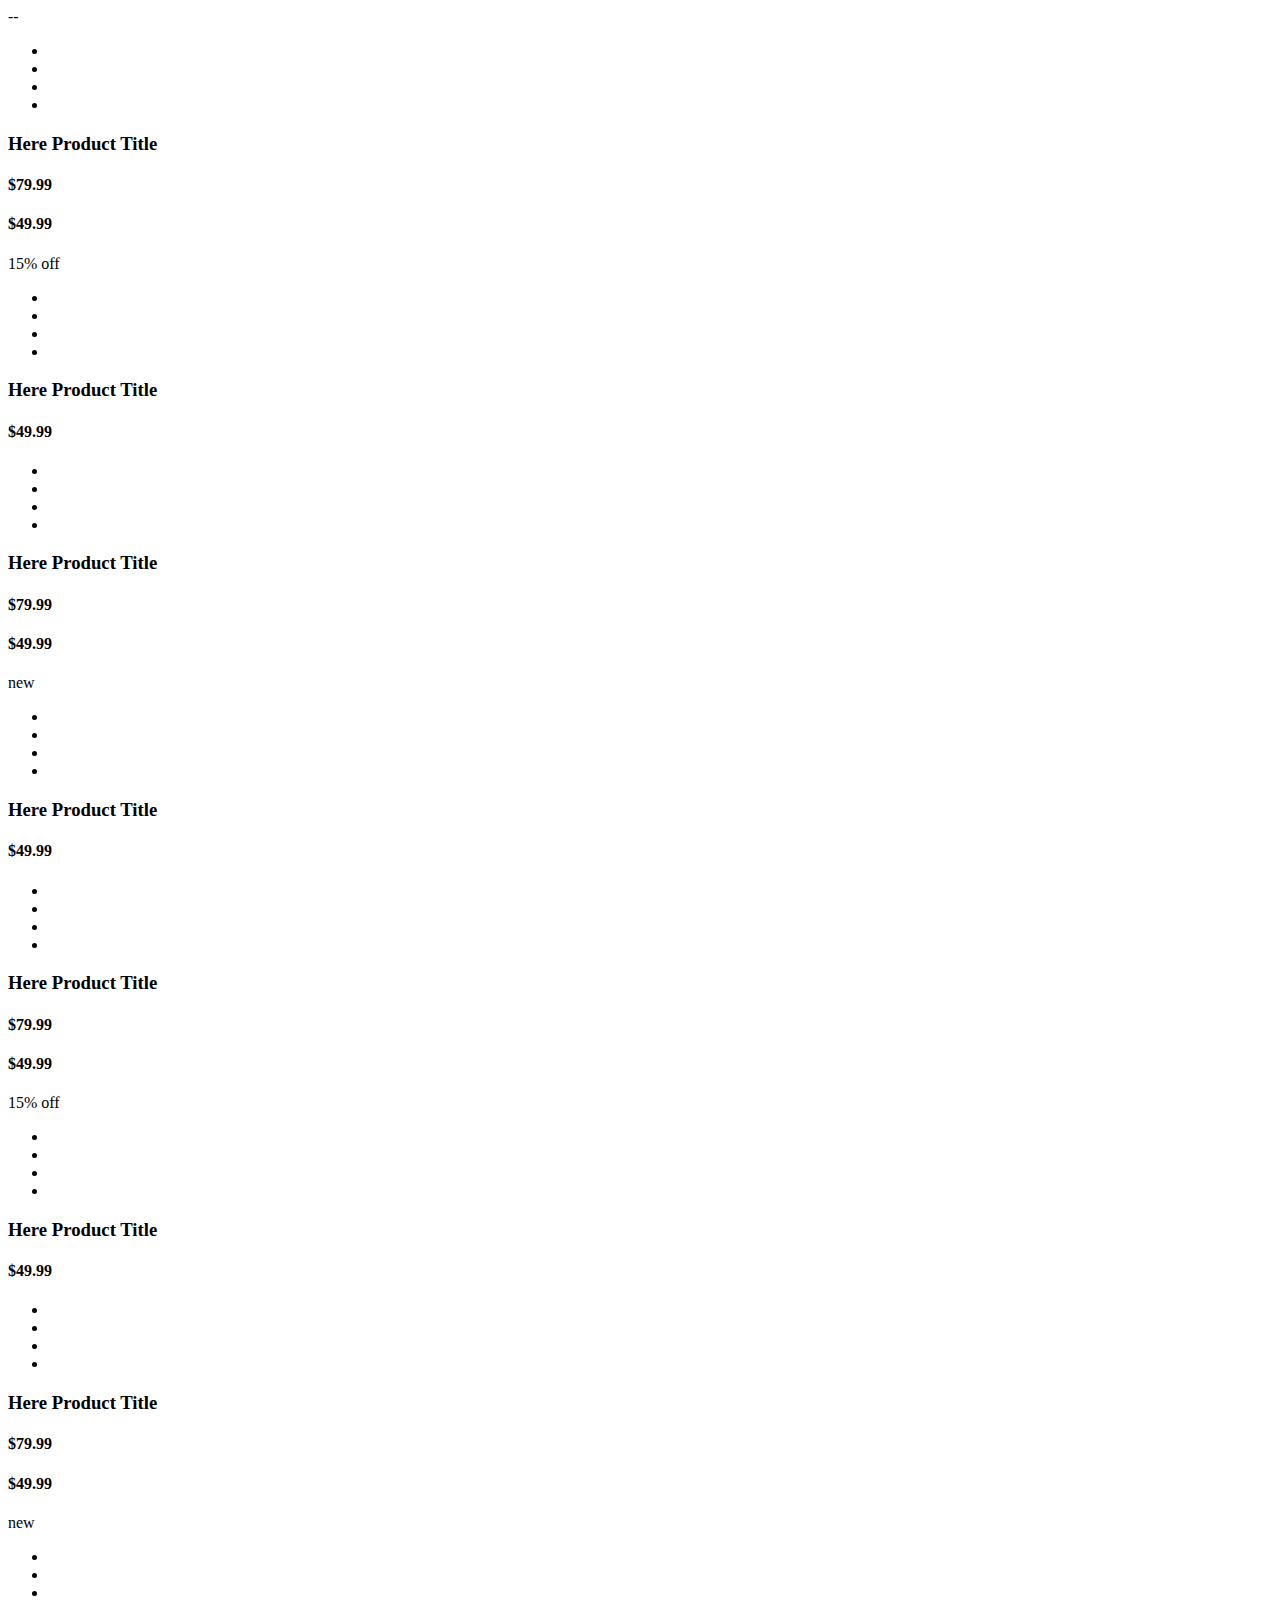
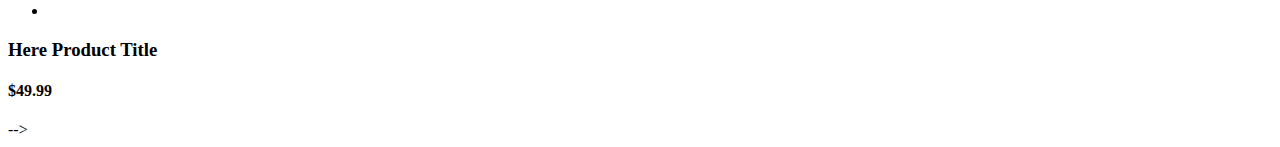
<file: Product.html>
<!-- <!DOCTYPE html>
<html lang="en">
<head>
    <meta charset="UTF-8">
    <meta http-equiv="X-UA-Compatible" content="IE=edge">
    <meta name="viewport" content="width=device-width, initial-scale=1.0">
    <title>Product</title>
    <link rel="stylesheet" href="product.css">
    <link rel="stylesheet" href="STYLE.CSS">
    <style>
        * {
            width: 100%;
        }
        
        /* body {
            padding-left: 3rem;
        } */
        
        .center {
            margin: auto;
            text-align: center;
            justify-items: center;
            align-items: center;
        }
        
        .sha {
            margin-top: -550px;
            margin-left: 25px;
        }
    </style>
</head>
<body>
    <div class="container">
        <header class="nav" id="and_menor">
            <div class="nav-container-content">
                <nav class="navbar center">
                    <a href="Product.html">Product</a>
                </nav>
            </div>
        </header>
    </div>

    <section class="section-products">
		<div class="container">
				<div class="row justify-content-center text-center">
						<div class="col-md-8 col-lg-6">
								<div class="header">
										<h3>Featured Product</h3>
										<h2>Popular Products</h2>
								</div>
						</div>
				</div>
				<div class="row">
						Single Product -->
						--<div class="col-md-6 col-lg-4 col-xl-3">
								<div id="product-1" class="single-product">
										<div class="part-1">
												<ul>
														<li><a href="#"><i class="fas fa-shopping-cart"></i></a></li>
														<li><a href="#"><i class="fas fa-heart"></i></a></li>
														<li><a href="#"><i class="fas fa-plus"></i></a></li>
														<li><a href="#"><i class="fas fa-expand"></i></a></li>
												</ul>
										</div>
										<div class="part-2">
												<h3 class="product-title">Here Product Title</h3>
												<h4 class="product-old-price">$79.99</h4>
												<h4 class="product-price">$49.99</h4>
										</div>
								</div>
						</div>
						<!-- Single Product -->
						<div class="col-md-6 col-lg-4 col-xl-3">
								<div id="product-2" class="single-product">
										<div class="part-1">
												<span class="discount">15% off</span>
												<ul>
														<li><a href="#"><i class="fas fa-shopping-cart"></i></a></li>
														<li><a href="#"><i class="fas fa-heart"></i></a></li>
														<li><a href="#"><i class="fas fa-plus"></i></a></li>
														<li><a href="#"><i class="fas fa-expand"></i></a></li>
												</ul>
										</div>
										<div class="part-2">
												<h3 class="product-title">Here Product Title</h3>
												<h4 class="product-price">$49.99</h4>
										</div>
								</div>
						</div>
						<!-- Single Product -->
						<div class="col-md-6 col-lg-4 col-xl-3">
								<div id="product-3" class="single-product">
										<div class="part-1">
												<ul>
														<li><a href="#"><i class="fas fa-shopping-cart"></i></a></li>
														<li><a href="#"><i class="fas fa-heart"></i></a></li>
														<li><a href="#"><i class="fas fa-plus"></i></a></li>
														<li><a href="#"><i class="fas fa-expand"></i></a></li>
												</ul>
										</div>
										<div class="part-2">
												<h3 class="product-title">Here Product Title</h3>
												<h4 class="product-old-price">$79.99</h4>
												<h4 class="product-price">$49.99</h4>
										</div>
								</div>
						</div>
						<!-- Single Product -->
						<div class="col-md-6 col-lg-4 col-xl-3">
								<div id="product-4" class="single-product">
										<div class="part-1">
												<span class="new">new</span>
												<ul>
														<li><a href="#"><i class="fas fa-shopping-cart"></i></a></li>
														<li><a href="#"><i class="fas fa-heart"></i></a></li>
														<li><a href="#"><i class="fas fa-plus"></i></a></li>
														<li><a href="#"><i class="fas fa-expand"></i></a></li>
												</ul>
										</div>
										<div class="part-2">
												<h3 class="product-title">Here Product Title</h3>
												<h4 class="product-price">$49.99</h4>
										</div>
								</div>
						</div>
						<!-- Single Product -->
						<div class="col-md-6 col-lg-4 col-xl-3">
								<div id="product-1" class="single-product">
										<div class="part-1">
												<ul>
														<li><a href="#"><i class="fas fa-shopping-cart"></i></a></li>
														<li><a href="#"><i class="fas fa-heart"></i></a></li>
														<li><a href="#"><i class="fas fa-plus"></i></a></li>
														<li><a href="#"><i class="fas fa-expand"></i></a></li>
												</ul>
										</div>
										<div class="part-2">
												<h3 class="product-title">Here Product Title</h3>
												<h4 class="product-old-price">$79.99</h4>
												<h4 class="product-price">$49.99</h4>
										</div>
								</div>
						</div>
						<!-- Single Product -->
						<div class="col-md-6 col-lg-4 col-xl-3">
								<div id="product-2" class="single-product">
										<div class="part-1">
												<span class="discount">15% off</span>
												<ul>
														<li><a href="#"><i class="fas fa-shopping-cart"></i></a></li>
														<li><a href="#"><i class="fas fa-heart"></i></a></li>
														<li><a href="#"><i class="fas fa-plus"></i></a></li>
														<li><a href="#"><i class="fas fa-expand"></i></a></li>
												</ul>
										</div>
										<div class="part-2">
												<h3 class="product-title">Here Product Title</h3>
												<h4 class="product-price">$49.99</h4>
										</div>
								</div>
						</div>
						<!-- Single Product -->
						<div class="col-md-6 col-lg-4 col-xl-3">
								<div id="product-3" class="single-product">
										<div class="part-1">
												<ul>
														<li><a href="#"><i class="fas fa-shopping-cart"></i></a></li>
														<li><a href="#"><i class="fas fa-heart"></i></a></li>
														<li><a href="#"><i class="fas fa-plus"></i></a></li>
														<li><a href="#"><i class="fas fa-expand"></i></a></li>
												</ul>
										</div>
										<div class="part-2">
												<h3 class="product-title">Here Product Title</h3>
												<h4 class="product-old-price">$79.99</h4>
												<h4 class="product-price">$49.99</h4>
										</div>
								</div>
						</div>
						<!-- Single Product -->
						<div class="col-md-6 col-lg-4 col-xl-3">
								<div id="product-4" class="single-product">
										<div class="part-1">
												<span class="new">new</span>
												<ul>
														<li><a href="#"><i class="fas fa-shopping-cart"></i></a></li>
														<li><a href="#"><i class="fas fa-heart"></i></a></li>
														<li><a href="#"><i class="fas fa-plus"></i></a></li>
														<li><a href="#"><i class="fas fa-expand"></i></a></li>
												</ul>
										</div>
										<div class="part-2">
												<h3 class="product-title">Here Product Title</h3>
												<h4 class="product-price">$49.99</h4>
										</div>
								</div>
						</div>
				</div>
		</div>
</section>


    
</body>
</html> -->
</file>
<file: product.css>
body {
    background-color: rgb(0, 0, 0); 
    color: white;
 }

 @import url('https://fonts.googleapis.com/css2?family=Poppins:wght@400;500&display=swap');


a,
a:hover {
    text-decoration: none;
    color: inherit;
}

.section-products {
    padding: 80px 0 54px;
}

.section-products .header {
    margin-bottom: 50px;
}

.section-products .header h3 {
    font-size: 1rem;
    color: #fe302f;
    font-weight: 500;
}

.section-products .header h2 {
    font-size: 2.2rem;
    font-weight: 400;
    color: #444444; 
}

.section-products .single-product {
    margin-bottom: 26px;
}

.section-products .single-product .part-1 {
    position: relative;
    height: 290px;
    max-height: 290px;
    margin-bottom: 20px;
    overflow: hidden;
}

.section-products .single-product .part-1::before {
		position: absolute;
		content: "";
		top: 0;
		left: 0;
		width: 100%;
		height: 100%;
		z-index: -1;
		transition: all 0.3s;
}

.section-products .single-product:hover .part-1::before {
		transform: scale(1.2,1.2) rotate(5deg);
}

.section-products #product-1 .part-1::before {
    background: url("/img/Main_a66bce90-71a9-4c4f-9469-078ec70933e0_grande.webp") no-repeat center;
    background-size: cover;
		transition: all 0.3s;
}

.section-products #product-2 .part-1::before {
    background: url("https://i.ibb.co/cLnZjnS/2.jpg") no-repeat center;
    background-size: cover;
}

.section-products #product-3 .part-1::before {
    background: url("https://i.ibb.co/L8Nrb7p/1.jpg") no-repeat center;
    background-size: cover;
}

.section-products #product-4 .part-1::before {
    background: url("https://i.ibb.co/cLnZjnS/2.jpg") no-repeat center;
    background-size: cover;
}

.section-products .single-product .part-1 .discount,
.section-products .single-product .part-1 .new {
    position: absolute;
    top: 15px;
    left: 20px;
    color: #ffffff;
    background-color: #fe302f;
    padding: 2px 8px;
    text-transform: uppercase;
    font-size: 0.85rem;
}

.section-products .single-product .part-1 .new {
    left: 0;
    background-color: #444444;
}

.section-products .single-product .part-1 ul {
    position: absolute;
    bottom: -41px;
    left: 20px;
    margin: 0;
    padding: 0;
    list-style: none;
    opacity: 0;
    transition: bottom 0.5s, opacity 0.5s;
}

.section-products .single-product:hover .part-1 ul {
    bottom: 30px;
    opacity: 1;
}

.section-products .single-product .part-1 ul li {
    display: inline-block;
    margin-right: 4px;
}

.section-products .single-product .part-1 ul li a {
    display: inline-block;
    width: 40px;
    height: 40px;
    line-height: 40px;
    background-color: #ffffff;
    color: #444444;
    text-align: center;
    box-shadow: 0 2px 20px rgb(50 50 50 / 10%);
    transition: color 0.2s;
}

.section-products .single-product .part-1 ul li a:hover {
    color: #fe302f;
}

.section-products .single-product .part-2 .product-title {
    font-size: 1rem;
}

.section-products .single-product .part-2 h4 {
    display: inline-block;
    font-size: 1rem;
}

.section-products .single-product .part-2 .product-old-price {
    position: relative;
    padding: 0 7px;
    margin-right: 2px;
    opacity: 0.6;
}

.section-products .single-product .part-2 .product-old-price::after {
    position: absolute;
    content: "";
    top: 50%;
    left: 0;
    width: 100%;
    height: 1px;
    background-color: #444444;
    transform: translateY(-50%);
}
</file>
<file: STYLE.CSS>
/* Estilos Generales*/
* {
    margin: 0;
    padding: 0;
    font-family: 'Ubuntu', sans-serif;
    font-size: 100%;
}

body {
  min-height: 100vh;
  position: relative;
    /*background: linear-gradient(180deg, #090808, #1c1c1c);*/
    background: url('https://i.ibb.co/fvDfF8t/background.png');
    background-size: cover;
    background-repeat: no-repeat;
    background-position: top center;
    font-family: 'Ubuntu', sans-serif;
}

.format{
    margin-top: -550px;
}

span, i, li, button, a{
    text-decoration: none;
    outline: none;
}

a, button, input, textarea, select{
    -webkit-tap-highlight-color: rgba(0,0,0,0);
}

.container {
    width: 100%;
    min-height: 70vh;
    padding-top: 60px;
    padding-bottom: 60px;
    /* -webkit-box-sizing: border-box;
    box-sizing: border-box;

    display: -webkit-box;

    display: -webkit-flex;

    display: -ms-flexbox;

    display: flex;
    -webkit-box-pack: center;
    -webkit-justify-content: center;
    -ms-flex-pack: center;
    justify-content: center;
    -webkit-box-align: center;
    -webkit-align-items: center;
    -ms-flex-align: center;
    align-items: center;
    position: relative; */
    
}

/* Estilos del border-box*/
#background {
    position: fixed;
    bottom: 0px;
    right: 0px;
    width: 50%;
    height: 100%;
    background: #008eaa;
    -webkit-clip-path: polygon(52% 0%, 100% 0%, 100% 100%, 0% 100%);
    clip-path: polygon(52% 0%, 100% 0%, 100% 100%, 0% 100%);
    z-index: -1;

}

/* Estilos del navbar*/
.nav{
    width: 100%;
    height: 80px;
    position: absolute;
    top: 0; left: 0;
    z-index: 100;
}

.nav-container-content{
    width: 90%;
    max-width: 1100px;
    height: 100%;
    margin: auto;

    display: -webkit-box;

    display: -webkit-flex;

    display: -ms-flexbox;

    display: flex;
    -webkit-box-pack: end;
    -webkit-justify-content: flex-end;
    -ms-flex-pack: end;
    justify-content: flex-end;
    -webkit-box-align: center;
    -webkit-align-items: center;
    -ms-flex-align: center;
    align-items: center;
}

.navbar a {
    font-family: 'DM Sans', sans-serif;
    font-size: 15px;
    font-weight: 500;
    margin-left: 6px;
    letter-spacing: 0.12px;
    line-height: 15px;
    color: #f4f4f4;
    text-decoration: none;
    -webkit-transition: 300ms ease-in-out;
    -o-transition: 300ms ease-in-out;
    transition: 300ms ease-in-out;
    padding: 9px 13px;
    -webkit-border-radius: 50px;
    border-radius: 50px;
}

.navbar a:hover {
    background: #fff;
    -webkit-border-radius: 50px;
    border-radius: 50px;
    color: #000;
}

.navbar a:last-child {
    padding: 9px 17px;
    background: rgba(255,255,255,.15);
    backdrop-filter: blur(2px);
    -webkit-border-radius: 50px;
    border-radius: 50px;
    font-family: 'DM Sans', sans-serif;
    line-height: 15px;
    margin-left: 8px;
}

.navbar a:last-child:hover{
	color: #f4f4f4;
    opacity: 0.9;
    -webkit-box-shadow: 0px 6px 10px rgba(0,0,0,.12);
    box-shadow: 0px 6px 10px rgba(0,0,0,.12);
}

@media screen and (max-width: 480px){
    .nav-container-content{
        -webkit-justify-content: space-around;
        -ms-flex-pack: distribute;
        justify-content: space-around;
    }

    .navbar a{
        font-size: 12px;
        margin-left: 0;
    }

    .navbar a:last-child{
        margin-left: 0;
    }
}

/* Estilos del navbar*/
.section-container-items{
    width: 100%;
    height: auto;
    -webkit-transform: translateY(30px);
    -ms-transform: translateY(30px);
    transform: translateY(30px);
}

@media screen and (max-width: 480px){
    .section-container-items{
        -webkit-transform: translateY(23px);
        -ms-transform: translateY(23px);
        transform: translateY(23px);
    }
}

@media screen and (max-width: 320px){
    .section-container-items{
        -webkit-transform: translateY(30px);
        -ms-transform: translateY(30px);
        transform: translateY(30px);
    }
}

.section-items-col-12{
    width: 90%;
    height: 100%;
    max-width: 980px;
    margin: auto;

    display: -webkit-box;

    display: -webkit-flex;

    display: -ms-flexbox;

    display: flex;
    -webkit-box-pack: center;
    -webkit-justify-content: center;
    -ms-flex-pack: center;
    justify-content: center;
    -webkit-box-align: center;
    -webkit-align-items: center;
    -ms-flex-align: center;
    align-items: center;
    -webkit-box-orient: vertical;
    -webkit-box-direction: reverse;
    -webkit-flex-flow: wrap-reverse;
    -ms-flex-flow: wrap-reverse;
    flex-flow: wrap-reverse;
}

.section {
    width: 100%;
    max-width: 490px;
    height: auto;
    -webkit-transform: translateY(-10px);
    -ms-transform: translateY(-10px);
    transform: translateY(6px);
}

.section a{
    display: inline-block;
}

.section h1{
    font-size: 60px;
    font-family: 'Poppins', sans-serif;
    font-weight: 600;
    text-transform: capitalize;
    color: #f4f4f4;
    letter-spacing: 0.12px;
    line-height: 74px;
    margin: 0; padding: 0;
}

.section h3{
    font-size: 20px;
    font-family: 'DM Sans', Sans-Serif;
    font-weight: 400;
    text-transform: capitalize;
    letter-spacing: 0.30px;
    margin: 0; padding: 0;
    margin-top: 5px;
    margin-left: 2px;
    color: #fff;
    opacity: 0.7;
}

.section button{
    margin-top: 40px;
    display: block;
    padding: 15px 24px;
    font-family: 'DM Sans', sans-serif;
    font-size: 16px;
    font-weight: 500;
    text-transform: normal;
    letter-spacing: 0.18px;
    line-height: 17px;
    -webkit-border-radius: 50px;
    border-radius: 50px;
    background: rgba(255,255,255,.15);
    backdrop-filter: blur(2px);
    border: none;
    cursor: pointer;
    color: #fff;
    -webkit-transition: all 250ms ease-in-out;
    -o-transition: all 250ms ease-in-out;
    transition: all 250ms ease-in-out;
}

.section button:hover{
    opacity: 0.9;
    -webkit-box-shadow: 0px 6px 10px rgba(0,0,0,.12);
    box-shadow: 0px 6px 10px rgba(0,0,0,.12);
}

.section button i{
    font-size: 14px;
    margin-right: 8px;
}

.section button span{
    font-size: 11px;
    font-weight: 700;
    letter-spacing: 0.20px;
    margin-left: 3px;
}

@media screen and (max-width: 1124px){
    .section{
        max-width: 50%;
    }
}

@media screen and (max-width: 480px){
    .section{
        width: 320px;
        max-width: 100%;
        -webkit-transform: translateY(-30px);
        -ms-transform: translateY(-30px);
        transform: translateY(-30px);
        text-align: center;
    }

    .section h1{
        font-size: 47px;
        line-height: 59px;
    }

    .section h3{
        font-size: 22px;
        letter-spacing: -0.08px;
        line-height: 27px;
        margin-top: 3px;
    }

    .section button{
        padding: 15px 18px;
        margin-top: 20px;
    }
}

@media screen and (max-width: 320px){
    .section{
        width: 260px;
    }

    .section h1{
        font-size: 38px;
        line-height: 48px;
    }

    .section h3{
        font-size: 18px;
        line-height: 24px;
    }

    .section button{
        font-size: 14px;
    }
}

.look {
    color: #05cc47;
    font-size: 3.7em;
    white-space: nowrap;
    -webkit-transform: rotate(90deg);
    -ms-transform: rotate(90deg);
    transform: rotate(90deg);
    font-family: 'Ubuntu', Sans-Serif;
}

.highlight {
    color: #005387;
    font-size: 0.7em;
    background: red;
}

/* Estilos del la imagen*/
.alta {
   width: 100%;
   max-width: 490px;
   height: auto;
   overflow: hidden;

   position: relative;
   display: -webkit-box;
   display: -webkit-flex;
   display: -ms-flexbox;
   display: flex;
   -webkit-box-pack: center;
   -webkit-justify-content: center;
   -ms-flex-pack: center;
   justify-content: center;
   -webkit-box-align: center;
   -webkit-align-items: center;
   -ms-flex-align: center;
   align-items: center;
}

.alta-title{
    font-size: 22px;
    font-family: 'Dm Sans', Sans-Serif;
    font-weight: 600;
    letter-spacing: 6px;
    text-transform: uppercase;
    margin: 0; padding: 0;
    color: #fff;
    opacity: 1;
    z-index: 1;

    position: absolute;
    right: 0; -webkit-transform: rotate(90deg) translateY(-60px); -ms-transform: rotate(90deg) translateY(-60px); transform: rotate(90deg) translateY(-60px);
}

.alta img {
    width: 520px;
    height: auto;
    -webkit-transform: translateY(10px);
    -ms-transform: translateY(10px);
    transform: translateY(10px);
}

@media screen and (max-width: 1124px){
    .alta{
        max-width: 50%;
    }
}

@media screen and (max-width: 480px){
    .alta{
        max-width: 100%;
    }

    .alta-title{
        font-size: 16px;
        position: absolute;
        right: 0; -webkit-transform: rotate(90deg) translateY(-66px); -ms-transform: rotate(90deg) translateY(-66px); transform: rotate(90deg) translateY(-66px);
    }

    .alta img{
        width: 410px;
        -webkit-transform: translateX(-15px);
        -ms-transform: translateX(-15px);
        transform: translateX(-15px);
    }
}

@media screen and (max-width: 320px){
    .alta-title{
        font-size: 14px;
        position: absolute;
        right: 0; -webkit-transform: rotate(90deg) translateY(-48px); -ms-transform: rotate(90deg) translateY(-48px); transform: rotate(90deg) translateY(-48px);
    }

    .alta img{
        width: 320px;
    }
}

footer{
    width: 100%;
    height: auto;
    position: absolute;
    bottom: 0; left: 0;
}

.footer-col-12{
    width: 85%;
    max-width: 1100px;
    margin: auto;
    height: 100%;
    margin: auto;
    padding: 20px 0px;
    text-align: right;
}

.footer-col-12 p{
    font-family: 'Roboto', Sans-Serif;
    font-size: 14px;
    font-weight: 400;
    color: #fff;
    opacity: 0.4;
    margin-top: 3px;
    letter-spacing: 0.12px;
}

.footer-col-12 p a{
    color: #fff;
    text-decoration: underline;
}

@media screen and (max-width: 480px){
    .footer-col-12 p{
        text-align: center;
        font-size: 12px;
        line-height: 16px;
        margin-top: 5px;
    }
}

::-moz-selection{
    background: yellow;
    color: #000;
}

::selection{
    background: yellow;
    color: #000;
}

@media screen and (max-width: 980px){
    .section{
        max-width: 500px;
        text-align: center;
    }

    .alta{
        max-width: 500px;
    }
}

@media screen and (max-width: 320px){
    #and_menor .nav-container-content{
        -webkit-justify-content: space-around;
        -ms-flex-pack: distribute;
        justify-content: space-around;
    }

    #and_menor .nav-container-content .navbar a{
        font-size: 11px;
        padding: 8px 10px;
    }
}
</file>
